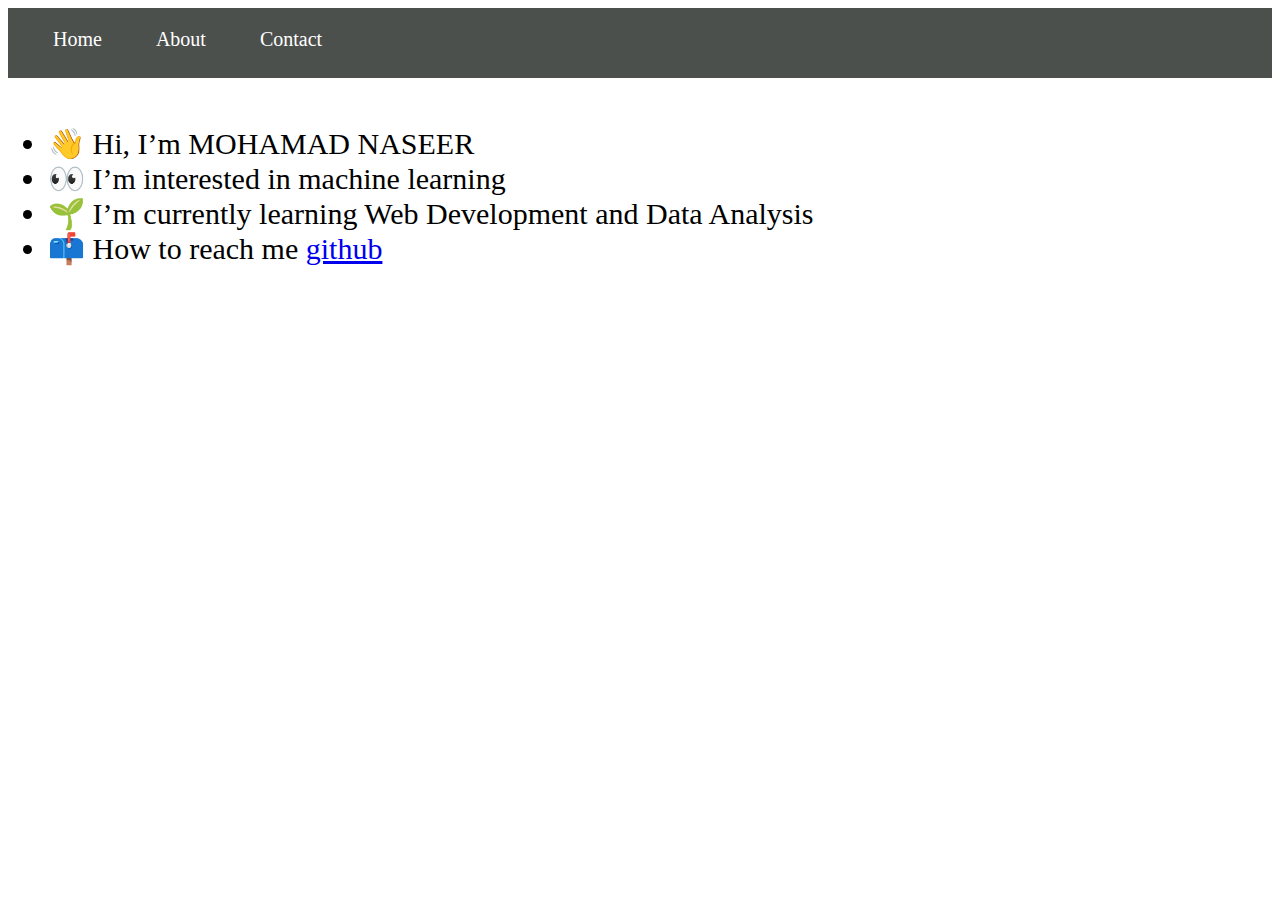
<file: Day 4/index.html>
<!DOCTYPE html>
<html>
<head>
<title>DAY 4 </title>
<style>
.header{
	background-image:linear-gradient(to bottom,  #4c504d 50%,#4c504d);
	padding:10px;
	height:50px;
}
.title h2{
	color:white;
	font-family:cursive;
	margin-left:150px;
	margin-top:-68px
}
.navigation{
	margin-top:50px;
	height:30px;
	padding:20px;
	width:480px;
	float:left;
	margin-top:-70px;
	
	
}
.navigation a{
	margin:0 auto;
	padding:10px 25px;
	font-family:verdana;
	text-decoration:none;
	color:white;
	border-radius:5px;
	font-size:20px;
}
.navigation a:hover{
	background-color:white;
	color:black;
	transition:2s;
	
}
.subcontent{
	font-size:30px;
}

</style>   

	
</head>
<body>
<div class="header">
</div>
<div class="navigation">
<a href="index.html">Home</a>
<a href="about.html">About</a>
<a href="contact.html">Contact</a>
</div>
<br>
<div class="subcontent">
    <ul>
        <li>👋 Hi, I’m MOHAMAD NASEER</li>
        <li>👀 I’m interested in machine learning</li>
        <li>🌱 I’m currently learning Web Development and Data Analysis</li>
        <li>📫 How to reach me <a href="https://github.com/Mohamadnaseer" id="link"> github</a></li>
    </ul>
</div>


</div>
</body>
</html>
</file>
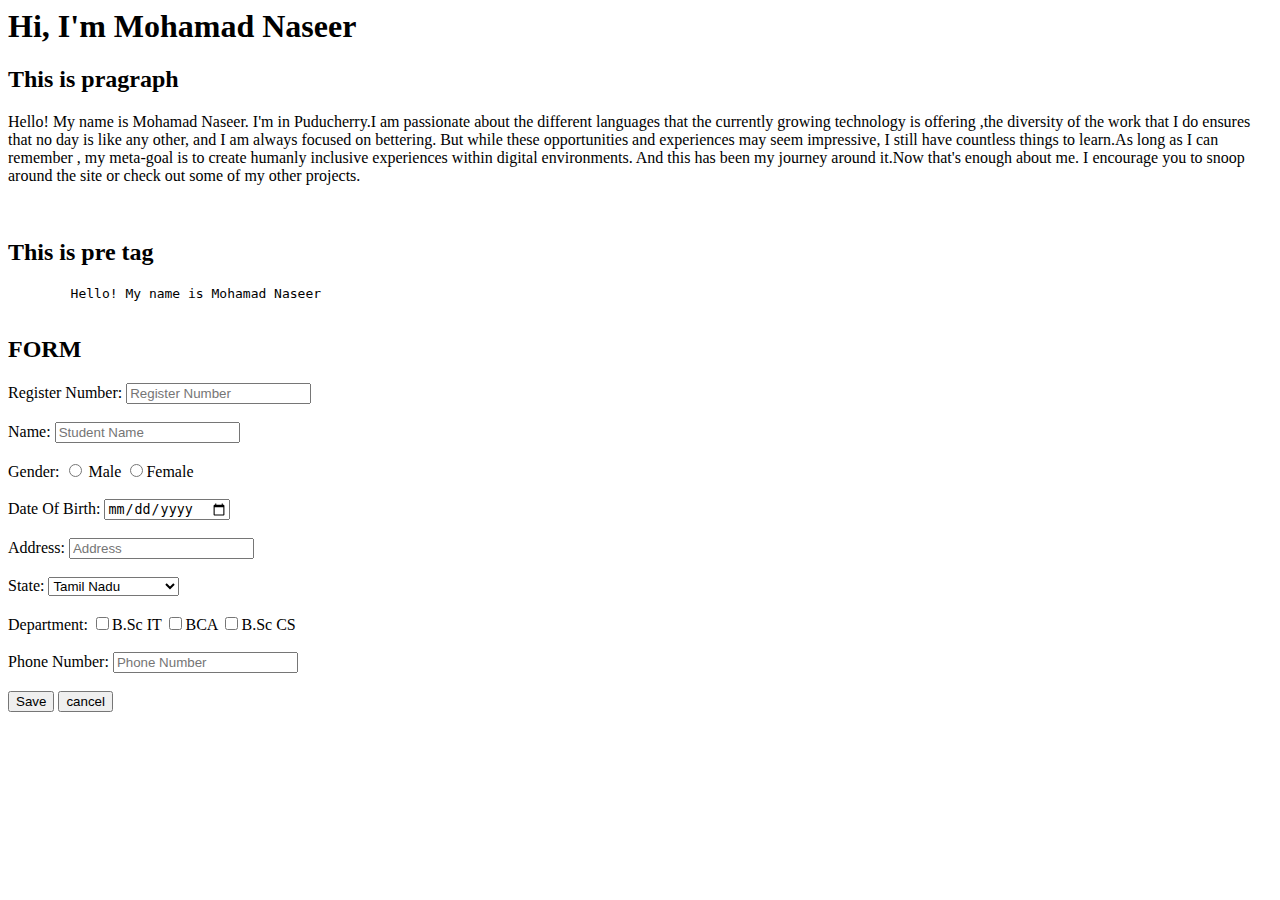
<file: Day 2/day 2.html>
<html>
    <head>
        <title> Day 2 </title>
    </head>
<body>
    
<h1>Hi, I'm Mohamad Naseer</h1>
    <h2>This is pragraph</h2> 
    <p>
        Hello! My name is Mohamad Naseer. I'm in Puducherry.I am passionate about the different languages that the currently growing technology is offering ,the diversity of the work that I do ensures that no day is like any other, and I am always focused on bettering. But while these opportunities and experiences may seem impressive, I still have countless things to learn.As long as I can remember , my meta-goal is to create humanly inclusive experiences within digital environments. And this has been my journey around it.Now that's enough about me. I encourage you to snoop around the site or check out some of my other projects.
    </p><br>
<h2>This is pre tag </h2>
    <pre>
        Hello! My name is Mohamad Naseer
    </pre>
    <h2>FORM</h2>
<form>
Register Number:
    <input type="text" placeholder="Register Number"><br><br>
Name:
    <input type="text" placeholder="Student Name"><br><br>
Gender:
    <input type="radio"> Male 
    <input type="radio">Female<br><br>
Date Of Birth:
    <input type="date" id="DOB" name="DOB"><br><br>
Address:
    <input  type="text"placeholder="Address" ><br><br>
State: 
    <select class="div6" >
    <option >Tamil Nadu</option>
    <option >Pondicherry</option>
    <option >Jammu & Kashmir</option>
    </select><br><br>
Department: 
    <input type="checkbox">B.Sc IT
    <input type="checkbox">BCA
    <input type="checkbox">B.Sc CS<br><br>
Phone Number: 
    <input type="text" placeholder="Phone Number"><br><br>
    <input type="button" value="Save">
    <input type="button" value="cancel">
</div>
</form>
</body>
</html>
</file>
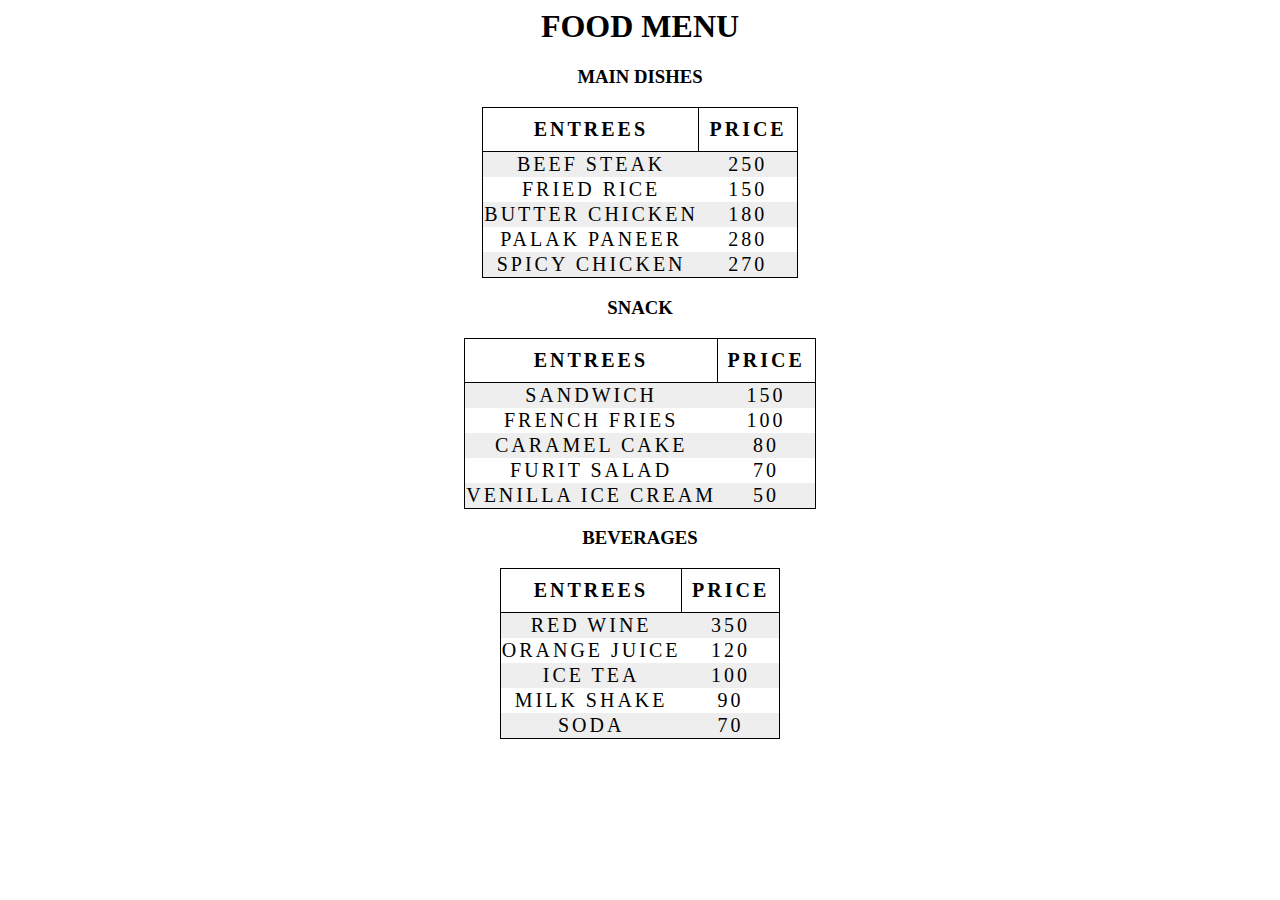
<file: Day 3/Day 3.html>
<html>
    <head>
        <title>Day 3</title>
        <style>
th {
    border: 1px solid;
    padding: 10px;
}

td {
    text-align: center;
}

tr:nth-child(even) {
    background-color: #eee;
}
caption {
    padding: 10px;
    caption-side: bottom;
}

table {
    border-collapse: collapse;
    border: 1px solid;
    letter-spacing: 3px;
    font-family:"Times New Roman";
    font-size: 20px;
}
</style>
    </head>
    <body>
        <center>
        <h1>FOOD MENU</h1>
        <h3>MAIN DISHES</h3>
        <table>
        <tr>
            <th>ENTREES</th>
            <th>PRICE</th>
        </tr>
        
        <tr>
            <td>BEEF STEAK</td>
            <td>250</td>
        </tr>
        <tr>
            <td>FRIED RICE</td>
            <td>150</td>
        </tr>
        <tr>
            <td>BUTTER CHICKEN</td>
            <td>180</td>
        </tr>
        <tr>
            <td>PALAK PANEER</td>
            <td>280</td> 
        </tr><tr>
            <td>SPICY CHICKEN</td>
            <td>270</td>  
        </tr>
        </table>
        <table>
            <h3>SNACK</h3>
            <tr>
                <th>ENTREES</th>
                <th>PRICE</th>
            </tr>
            <tr>
                <td>SANDWICH</td>
                <td>150</td>
            </tr>
            <tr>
                <td>FRENCH FRIES</td>
                <td>100</td>
            </tr>
            <tr>
                <td>CARAMEL CAKE</td>
                <td>80</td>
            </tr>
            <tr>
                <td>FURIT SALAD</td>
                <td>70</td>
            </tr><tr>
                <td>VENILLA ICE CREAM</td>
                <td>50</td>
            </tr>
        </table>
        
            <table>
                <h3>BEVERAGES</h3>
                <tr>
                    <th>ENTREES</th>
                    <th>PRICE</th>
                </tr>
                <tr>
                    <td>RED WINE</td>
                    <td>350</td>
                </tr>
                <tr>
                    <td>ORANGE JUICE</td>
                    <td>120</td>
                </tr>
                <tr>
                    <td>ICE TEA</td>
                    <td>100</td>
                </tr>
                <tr>
                    <td>MILK SHAKE</td>
                    <td>90</td>
                </tr><tr>
                    <td>SODA</td>
                    <td>70</td>
                </tr>
            </table>
        </center>
    </body>
  </html>
</file>
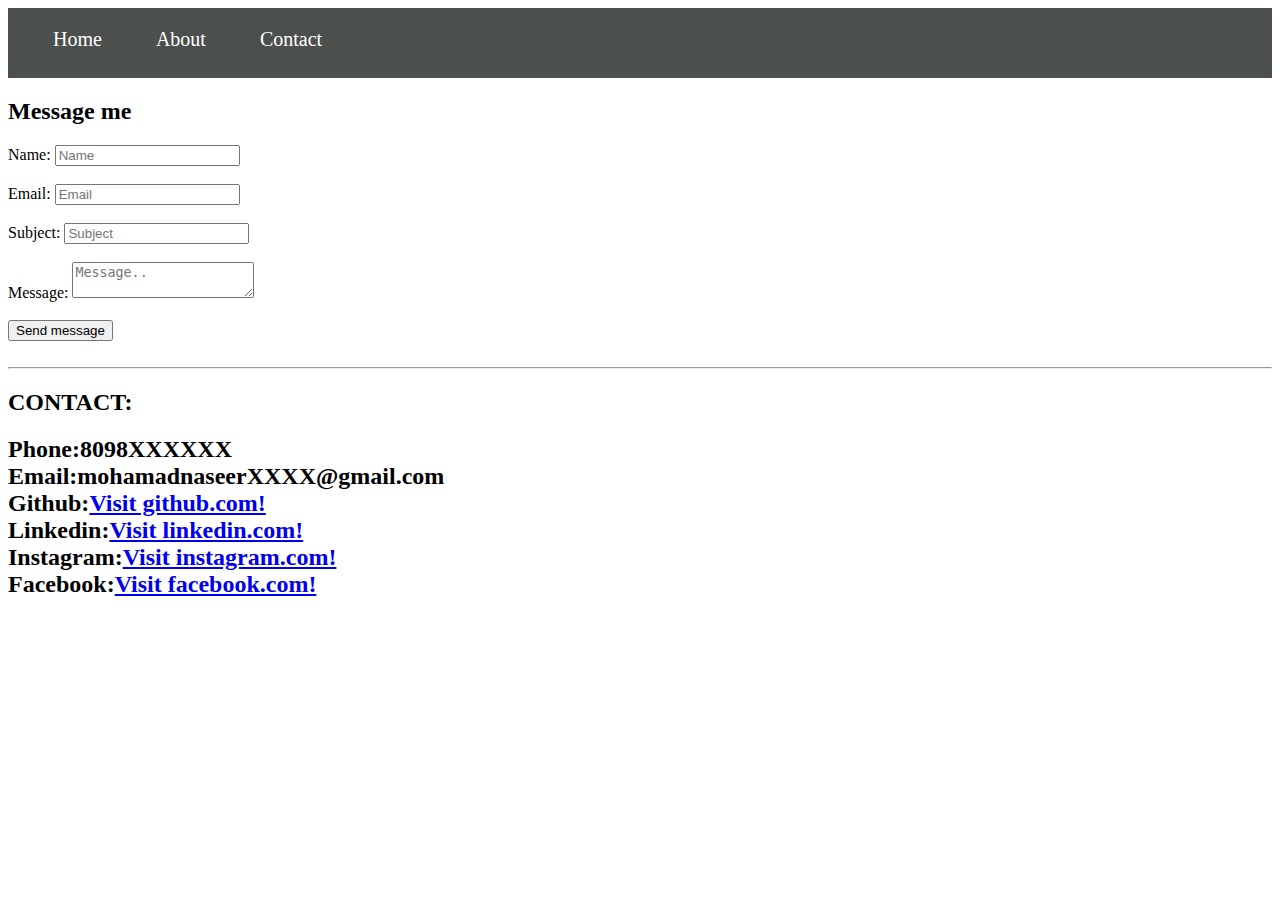
<file: Day 4/contact.html>
<!DOCTYPE html>
 <html>
     <head>
  <title>
      Day 4
  </title>
  <link rel="Stylesheet" href="style.css">

  
     </head>
  <body >
    <div class="header">
    </div>
    <div class="navigation">
    <a href="index.html">Home</a>
    <a href="about.html">About</a>
    <a href="contact.html">Contact</a>
    </div>

    <div class="column right">
        <div class="text"><h2>Message me</h2></div>
        <form action="#">
        <div class="fields">
        Name:
        <input type="text" placeholder="Name" required>
        </div><br>
        Email:
        <input type="email" placeholder="Email" required>
        </div>
        </div><br>
        Subject:
        <input type="text" placeholder="Subject" required>
        </div><br><br>
        Message:
        <textarea placeholder="Message.." required></textarea>
        </div><br><br>
        <div class="button-area">
        <button type="submit">Send message</button>
        </div>
        </form>
        </div><br>
        <hr>
        <p  color="white" ><h2>CONTACT:<h2>
            Phone:8098XXXXXX
            <br> 
            Email:mohamadnaseerXXXX@gmail.com
            <br>
            Github:<a href="https://github.com/Mohamadnaseer">Visit github.com!</a>    
            <br>
            Linkedin:<a href="https://www.linkedin.com/in/mohamadnaseer">Visit linkedin.com!</a>    
            <br>
            Instagram:<a href="https://www.instagram.com/naseer_stark/">Visit instagram.com!</a>    
            <br>
            Facebook:<a href="https://www.facebook.com/mohamad.naseer.1213">Visit facebook.com!</a>    
            <br>

  </body>
 </html>
</file>
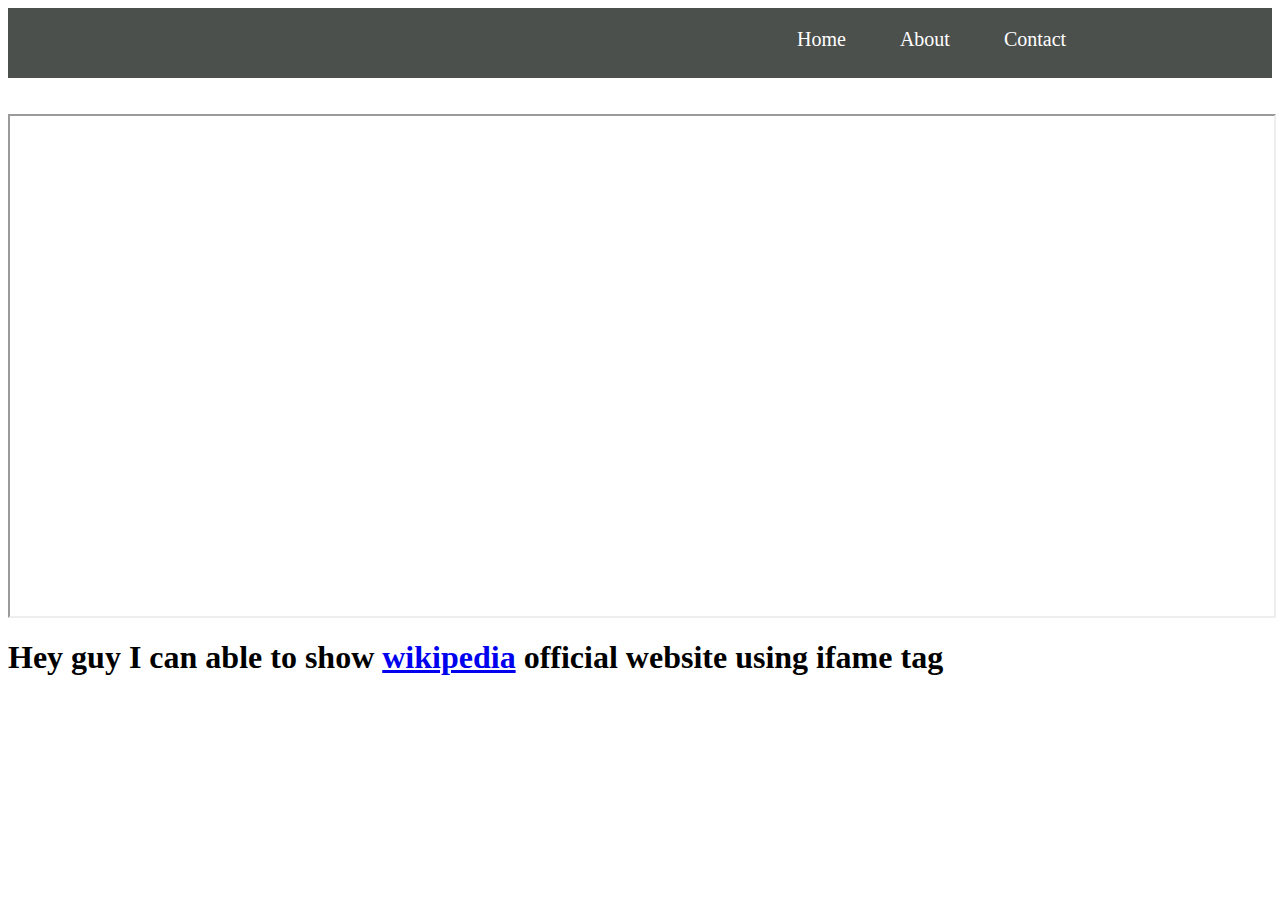
<file: Day 5/Day 5.html>
<html>
<head>
<title>DAY 5 </title>
<style>
.header{
	background-image:linear-gradient(to bottom,  #4c504d 50%,#4c504d);
	padding:10px;
	height:50px;
}
.title h2{
	color:white;
	font-family:cursive;
	margin-left:150px;
	margin-top:-68px
}
.navigation{
	margin-top:50px;
	height:30px;
	padding:20px;
	width:480px;
	float:right;
	margin-top:-70px;
	
	
}
.navigation a{
	margin:0 auto;
	padding:10px 25px;
	font-family:verdana;
	text-decoration:none;
	color:white;
	border-radius:5px;
	font-size:20px;
}
.navigation a:hover{
	background-color:white;
	color:black;
	transition:2s;
	
}
.subcontent{
	font-size:30px;
}

</style>   

	
</head>
<body>
<div class="header">
</div>
<div class="navigation">
<a href="index.html">Home</a>
<a href="about.html">About</a>
<a href="contact.html">Contact</a>
</div><br><br>

        <iframe src="https://en.wikipedia.org/wiki/Main_Page" name="iframe_a" height="500px" width="100%" title="Iframe Example"></iframe>
    </div>
       <h1>Hey guy I can able to show <a href="https://en.wikipedia.org/wiki/Main_Page">wikipedia</a> official website using ifame tag</h1>

</body>
</html>
</file>
<file: Day 4/style.css>
#link{color: rgb(255, 208, 0);}

.header{
	background-image:linear-gradient(to bottom,  #4c504d 50%,#4c504d);
	padding:10px;
	height:50px;
}
.header img{
	border-radius:100%;
	height:70px;
	width:70px;
	float:left;
	margin-left:20px;
	border:3px solid black; 
}
.title h2{
	color:white;
	font-family:cursive;
	margin-left:150px;
	margin-top:-68px
}
.navigation{
	margin-top:50px;
	height:30px;
	padding:20px;
	width:480px;
	float:left;
	margin-top:-70px;
	
	
}
.navigation a{
	margin:0 auto;
	padding:10px 25px;
	font-family:verdana;
	text-decoration:none;
	color:white;
	border-radius:5px;
	font-size:20px;
}
.navigation a:hover{
	background-color:white;
	color:black;
	transition:2s;
	
}
.subcontent{
	font-size:30px;
}
.columnright{padding-right: 10pxs;}
</file>
